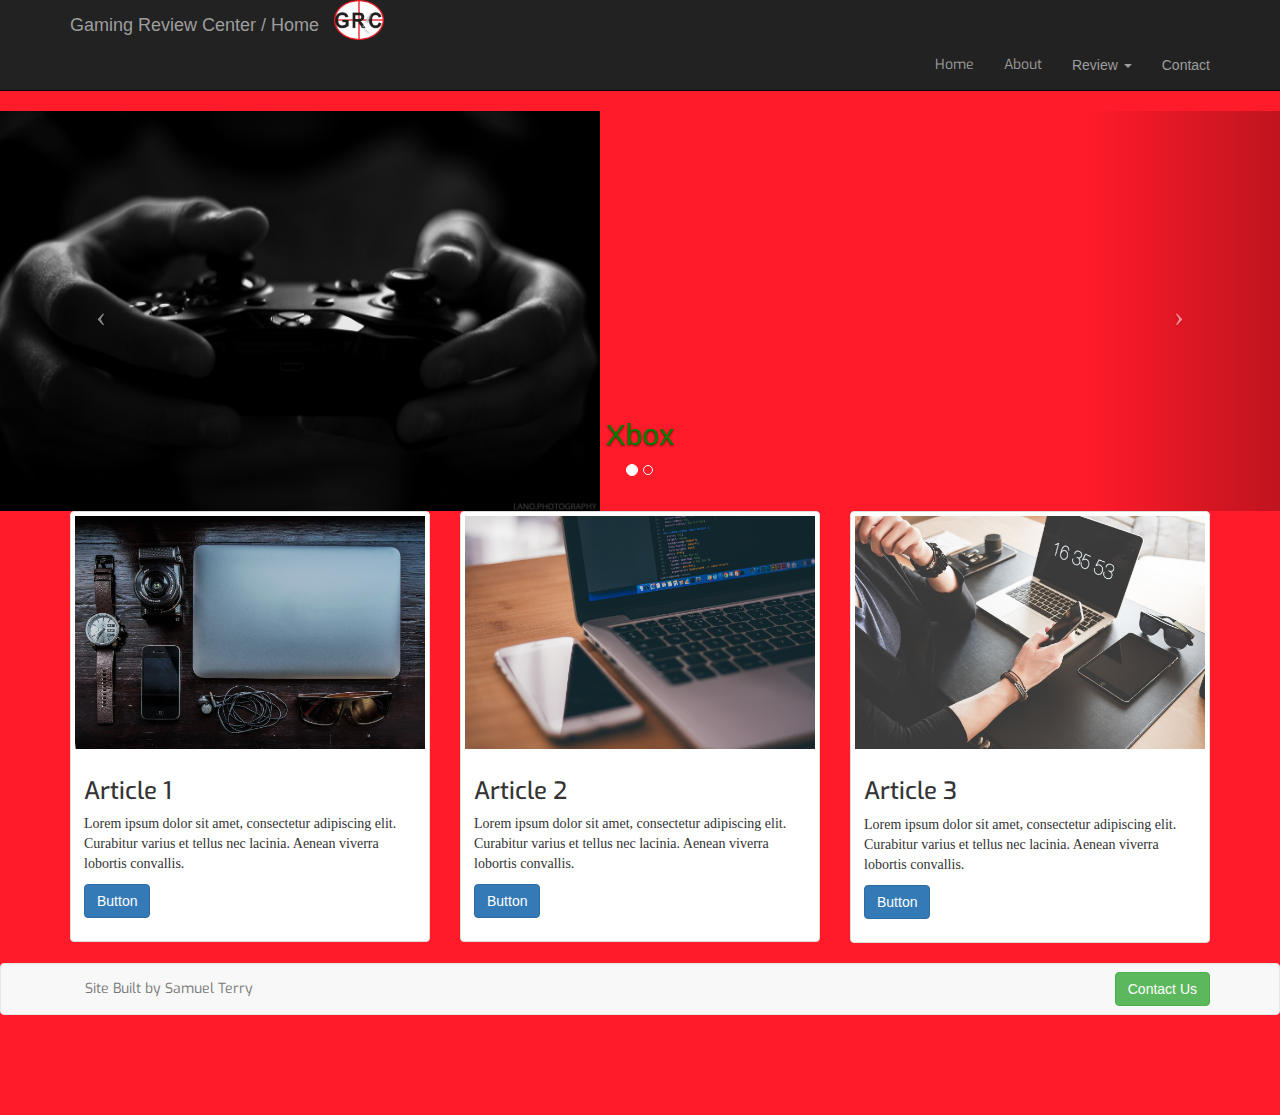
<file: index.html>
<!DOCTYPE html>
<html>
<head>
    <title>Bootstrap Project ST</title>
    <meta name="viewport" content="width=device-width, initial-scale=1.0" charset="UTF-8">
	<link href="https://fonts.googleapis.com/css?family=Exo" rel="stylesheet">
    <link href="css/bootstrap.min.css" rel="stylesheet" type="text/css"/>
	<link href="css/mystyle.css" rel="stylesheet" type="text/css"/>
    <link href="css/font-awesome.min.css" rel="stylesheet" type="text/css"/>
    <link href="css/animate%20(1).css" rel="stylesheet" type="text/css"/>
</head>
<body style="background-color:#FF1B2A">
<!--navigation-->
	<div class="navbar navbar-inverse navbar-static-top">
		<div class="container">
            <a href="index.html" class="navbar-brand" style="font-family:Exo|Roboto">Gaming Review Center / Home </a>
            <!--Logo-->
            <img src="assets/Logo.png" class="animated flash" width="50" height="40">
			<!--collapsale menu trigger-->
			<button class="navbar-toggle" data-toggle="collapse" data-target=".navHeaderCollapse">
				<span class="icon-bar"></span>
				<span class="icon-bar"></span>
				<span class="icon-bar"></span>
			</button>
			<div class="collapse navbar-collapse navHeaderCollapse">
				<ul class="nav navbar-nav navbar-right">
					<li><a href="index.html" style="font-family:Exo">Home</a></li>
					<li><a href="about.html" style="font-family:Exo">About</a></li>
				<!--dropdown-->
                    <li class="dropdown">
                    <a href="#" class="dropdown-toggle" data-toggle="dropdown">Review <b class="caret"></b></a>
                        <ul class="dropdown-menu">
                            <li><a href="Xbox.html" style="font-family:Exo">Xbox</a></li>
                            <li><a href="PlayStation.html" style="font-family:Exo">PlayStation</a></li>
                        </ul>
                    </li>
					<li><a href="#contact" data-toggle="modal">Contact</a></li>
				</ul>
			</div>
		</div>
	</div>

  <!-- Header Carousel -->
    <header id="myCarousel" class="carousel slide">
        <!-- Indicators -->
        <ol class="carousel-indicators">
            <li data-target="#myCarousel" data-slide-to="0" class="active"></li>
            <li data-target="#myCarousel" data-slide-to="1"></li>
        </ol>

        <!-- Wrapper for slides -->
        <div class="carousel-inner">
            <div class="item active">
                <div class="container"></div>
                <img src="assets/pexels-photo-194511.jpeg" width="600" height="400">
                <div class="carousel-caption">
                    <h2 style="color: green">Xbox</h2>
                </div>
            </div>
            <div class="item">
                <div class="container"></div>
                <img src="assets/PS4Controller.jpg" width="600" height="400">
                <div class="carousel-caption">
                    <h2 style="color: blue">PlayStation</h2>
                </div>
            </div>
        </div>

        <!-- Controls -->
        <a class="left carousel-control" href="#myCarousel" data-slide="prev">
            <span class="icon-prev"></span>
        </a>
        <a class="right carousel-control" href="#myCarousel" data-slide="next">
            <span class="icon-next"></span>
        </a>
    </header>
	
<!--grid system-->
	<div class="container">
		<div class="row">
		<!--Article 1-->
			<div class="col-md-4">
				<div class="thumbnail">
				  	<img src="assets/pic1.jpg" alt="Article One">
				  	<div class="caption">
						<h3 style="font-family:Exo">Article 1</h3>
						<p style="font-family:Roboto">Lorem ipsum dolor sit amet, consectetur adipiscing elit. Curabitur varius et tellus nec lacinia. Aenean viverra lobortis convallis.</p>
						<p> 
							<a href="#" class="btn btn-primary" role="button">Button</a> 
						</p>
				  	</div>
				</div>
			</div>
		<!--Article 2-->
			<div class="col-md-4">
				<div class="thumbnail">
				  	<img src="assets/pic2.jpeg" alt="Article One">
				  	<div class="caption">
						<h3 style="font-family:Exo">Article 2</h3>
						<p style="font-family:Roboto">Lorem ipsum dolor sit amet, consectetur adipiscing elit. Curabitur varius et tellus nec lacinia. Aenean viverra lobortis convallis.</p>
						<p> 
							<a href="#" class="btn btn-primary" role="button">Button</a> 
						</p>
				  	</div>
				</div>
			</div>
		<!--Article 3-->
			<div class="col-md-4">
				<div class="thumbnail">
				  	<img src="assets/pic3.jpeg" alt="Article One">
				  	<div class="caption">
						<h3 style="font-family:Exo">Article 3</h3>
						<p style="font-family:Roboto">Lorem ipsum dolor sit amet, consectetur adipiscing elit. Curabitur varius et tellus nec lacinia. Aenean viverra lobortis convallis.</p>
						<p> 
							<a href="#" class="btn btn-primary" role="button">Button</a> 
						</p>
				  	</div>
				</div>
			</div>
		</div>
	</div>
	
<!--footer-->
	<div class="navbar navbar-default navbar-static-bottom">
		<div class="container">
			<p class="navbar-text" style="font-family:Exo">Site Built by Samuel Terry</p>
			<a class="navbar-btn btn btn-success pull-right" href="#contact" data-toggle="modal">Contact Us</a>
		</div>
	</div>
	
<!--modal-->
	<div class="modal fade" id="contact" role="dialog">
		<div class="modal-dialog">
			<div class="modal-content">
			<!--Modal Form Start-->
			<form class="form-horizontal">
				<div class="modal-header"><!--HEADER-->
					<h3 style="font-family:Roboto">Contact Us</h3>
				</div>
				
				<div class="modal-body"><!--BODY-->
					<div class="form-group"><!--name-->
						<label for="contact-name" class="col-lg-2 control-label" style="font-family:Roboto">Name</label>
						<div class="col-lg-10">
							<input type="text" class="form-control" id="contact-name" placeholder="Full Name">
						</div>
					</div>
					<div class="form-group"><!--email-->
						<label for="contact-email" class="col-lg-2 control-label" style="font-family:Roboto">Email</label>
						<div class="col-lg-10">
							<input type="email" class="form-control" id="contact-email" placeholder="you@example.com">
						</div>
					</div>
					<div class="form-group"><!--message-->
						<label for="contact-msg" class="col-lg-2 control-label" style="font-family:Roboto">Message</label>
						<div class="col-lg-10">
							<textarea class="form-control" rows="8"></textarea>
						</div>
					</div>
				</div>
				
				<div class="modal-footer"><!--FOOTER-->
					<a class="btn btn-success" type="submit" style="font-family:Roboto">Submit</a>
					<a class="btn btn-default" data-dismiss="modal">
						Close
					</a>
				</div>
			</form>	
			<!--Modal Form End-->	
			</div>
		</div>
	</div>
	
	<script src="https://ajax.googleapis.com/ajax/libs/jquery/3.1.1/jquery.min.js"></script>
	<script src="js/bootstrap.min.js"></script>
</body>
</html>
</file>
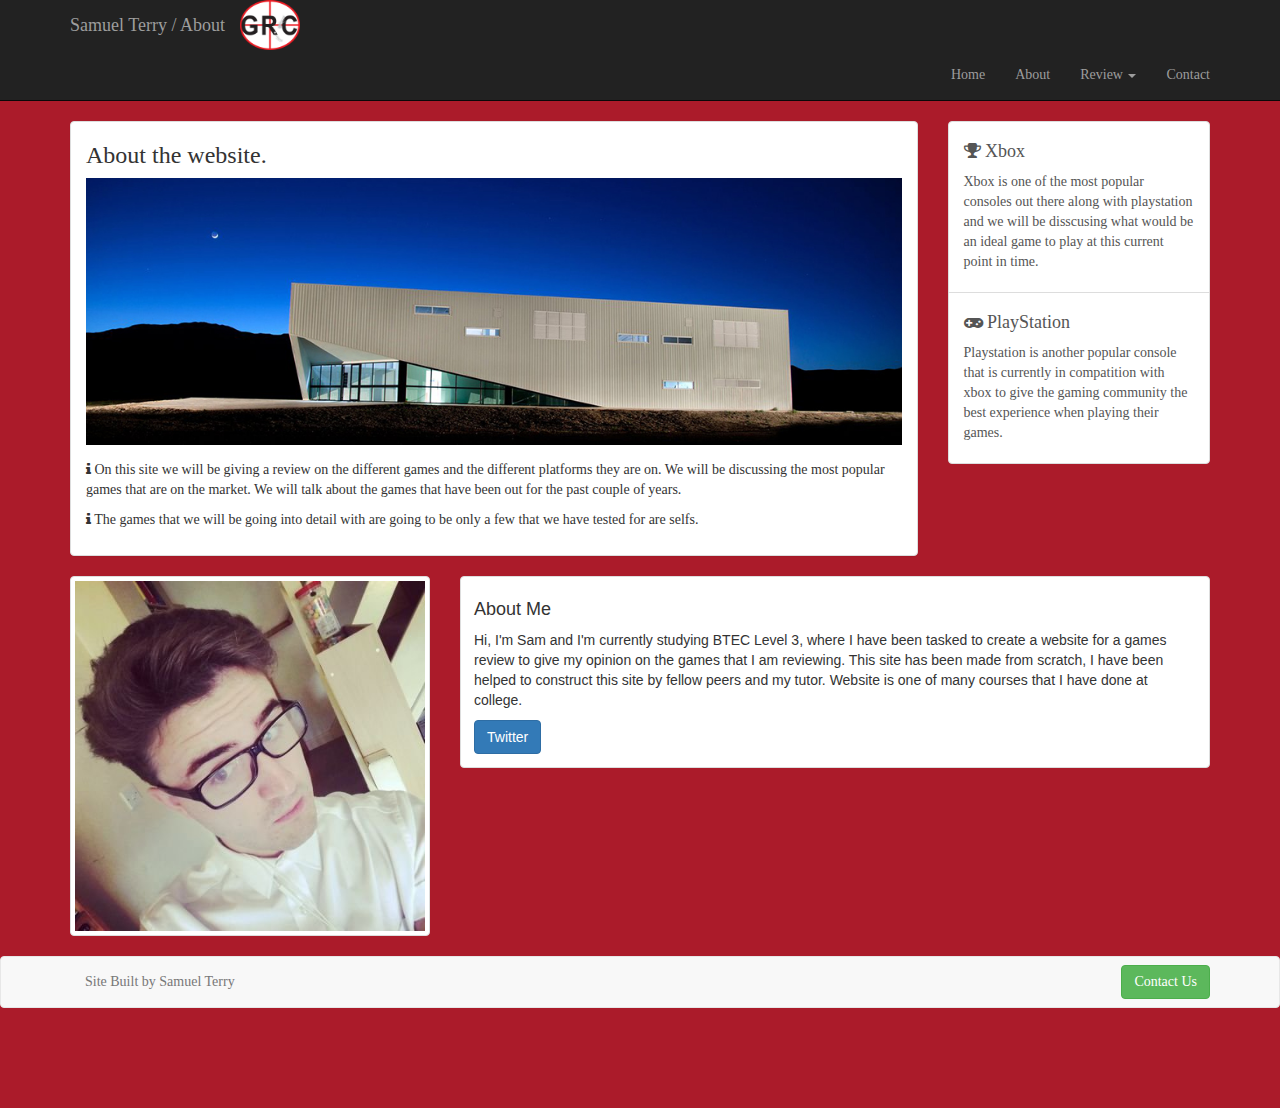
<file: About.html>
<!DOCTYPE html>
<html>
<head>
    <title>Bootstrap Project ST</title>
    <meta name="viewport" content="width=device-width, initial-scale=1.0" charset="UTF-8">
	<link href="css/bootstrap.min.css" rel="stylesheet" type="text/css"/>
	<link href="css/mystyle.css" rel="stylesheet" type="text/css"/>
    <link href="css/font-awesome.min.css" rel="stylesheet" type="text/css"/>
</head>
<body style="background-color:#AB1B2A">
<!--navigation-->
	<div class="navbar navbar-inverse navbar-static-top">
		<div class="container">
            <img src="assets/Logo.png" width="60" height="50">
			<a href="index.html" class="navbar-brand" style="font-family:Exo">Samuel Terry / About</a>
			<!--collapsale menu trigger-->
			<button class="navbar-toggle" data-toggle="collapse" data-target=".navHeaderCollapse">
				<span class="icon-bar"></span>
				<span class="icon-bar"></span>
				<span class="icon-bar"></span>
			</button>
			<div class="collapse navbar-collapse navHeaderCollapse">
				<ul class="nav navbar-nav navbar-right">
					<li><a href="index.html" style="font-family:Exo">Home</a></li>
					<li><a href="about.html" style="font-family:Exo">About</a></li>
				<!--dropdown-->
                    <li class="dropdown">
                    <a href="#" class="dropdown-toggle" data-toggle="dropdown" style="font-family:Exo">Review <b class="caret"></b></a>
                        <ul class="dropdown-menu">
                            <li><a href="Xbox.html" style="font-family:Exo">Xbox</a></li>
                            <li><a href="PlayStation.html" style="font-family:Exo">PlayStation</a></li>
                        </ul>
                    </li>
					<li><a href="#contact" data-toggle="modal" style="font-family:Exo">Contact</a></li>
				</ul>
			</div>
		</div>
	</div>


	<div class ="container">
    <div class="row">
        <div class="col-lg-9">
        <div class="panel panel-default">
            <div class="panel-body">
            <div class="panel-header">
                <h3 style="font-family:Exo">About the website.</h3>
                </div>
            <img src="assets/sportsHall.jpg" class="featureImg" width="100%"/>
                <p style="font-family:Roboto"><i class="fa fa-info" aria-hidden="true"></i> On this site we will be giving a review on the different games and the different platforms they are on. We will be discussing the most popular games that are on the market. We will talk about the games that have been out for the past couple of years. </p>
                
                <p style="font-family:Roboto"><i class="fa fa-info" aria-hidden="true"></i> The games that we will be going into detail with are going to be only a few that we have tested for are selfs. </p>
            </div>
            </div>
        </div>
        
        
        <div class="col-lg-3">
        <div class="list-group">
            <a href="Xbox.html" class="list-group-item">
            <h4 class="list-group-item-header" style="font-family:Exo"><i class="fa fa-trophy" aria-hidden="true"></i> Xbox</h4>
                <p style="font-family:Roboto">Xbox is one of the most popular consoles out there along with playstation and we will be disscusing what would be an ideal game to play at this current point in time.</p>
            </a>
            <a href="PlayStation.html" class="list-group-item">
            <h4 class="list-group-item-header" style="font-family:Exo"><i class="fa fa-gamepad" aria-hidden="true"></i> PlayStation</h4>
                <p style="font-family:Roboto">Playstation is another popular console that is currently in compatition with xbox to give the gaming community the best experience when playing their games.</p>
            </a>
            </div>
        </div>
        </div>
    </div>
    
        <!--row 1-->
 <div class="container">
		<div class="row">
		<!--Article 1-->
			<div class="col-md-4">
				<div class="thumbnail">
				  	<img src="assets/MyPhoto.jpg">
				  	  </div>
                </div>
                    <div class="col-lg-8">
                        <div class="thumbnail">
                    <div class="caption">
                        <h4>About Me</h4>
                        <p>Hi, I'm Sam and I'm currently studying BTEC Level 3, where I have been tasked to create a website for a games review to give my opinion on the games that I am reviewing. This site has been made from scratch, I have been helped to construct this site by fellow peers and my tutor. Website is one of many courses that I have done at college.</p>
                        <a href="https://twitter.com/" class="btn btn-primary" role="button">Twitter</a> 
                        </div>
                        </div>
                        </div>
                    </div>
                </div>
                        <!--footer-->
	<div class="navbar navbar-default navbar-static-bottom">
		<div class="container">
			<p class="navbar-text" style="font-family:Exo">Site Built by Samuel Terry</p>
			<a class="navbar-btn btn btn-success pull-right" href="#contact" data-toggle="modal" style="font-family:Exo">Contact Us</a>
		</div>
	</div>
	
<!--modal-->
	<div class="modal fade" id="contact" role="dialog">
		<div class="modal-dialog">
			<div class="modal-content">
			<!--Modal Form Start-->
			<form class="form-horizontal">
				<div class="modal-header"><!--HEADER-->
					<h3>Contact Us</h3>
				</div>
				
				<div class="modal-body"><!--BODY-->
					<div class="form-group"><!--name-->
						<label for="contact-name" class="col-lg-2 control-label" style="font-family:Roboto">Name</label>
						<div class="col-lg-10">
							<input type="text" class="form-control" id="contact-name" placeholder="Full Name">
						</div>
					</div>
					<div class="form-group"><!--email-->
						<label for="contact-email" class="col-lg-2 control-label" style="font-family:Roboto">Email</label>
						<div class="col-lg-10">
							<input type="email" class="form-control" id="contact-email" placeholder="you@example.com">
						</div>
					</div>
					<div class="form-group"><!--message-->
						<label for="contact-msg" class="col-lg-2 control-label" style="font-family:Roboto">Message</label>
						<div class="col-lg-10">
							<textarea class="form-control" rows="8"></textarea>
						</div>
					</div>
				</div>
				
				<div class="modal-footer"><!--FOOTER-->
					<a class="btn btn-success" type="submit" style="font-family:Roboto">Submit</a>
					<a class="btn btn-default" data-dismiss="modal">
						Close
					</a>
				</div>
			</form>	
			<!--Modal Form End-->	
			</div>
		</div>
	</div>
	
	<script src="https://ajax.googleapis.com/ajax/libs/jquery/3.1.1/jquery.min.js"></script>
	<script src="js/bootstrap.min.js"></script>
</body>
</html>
</file>
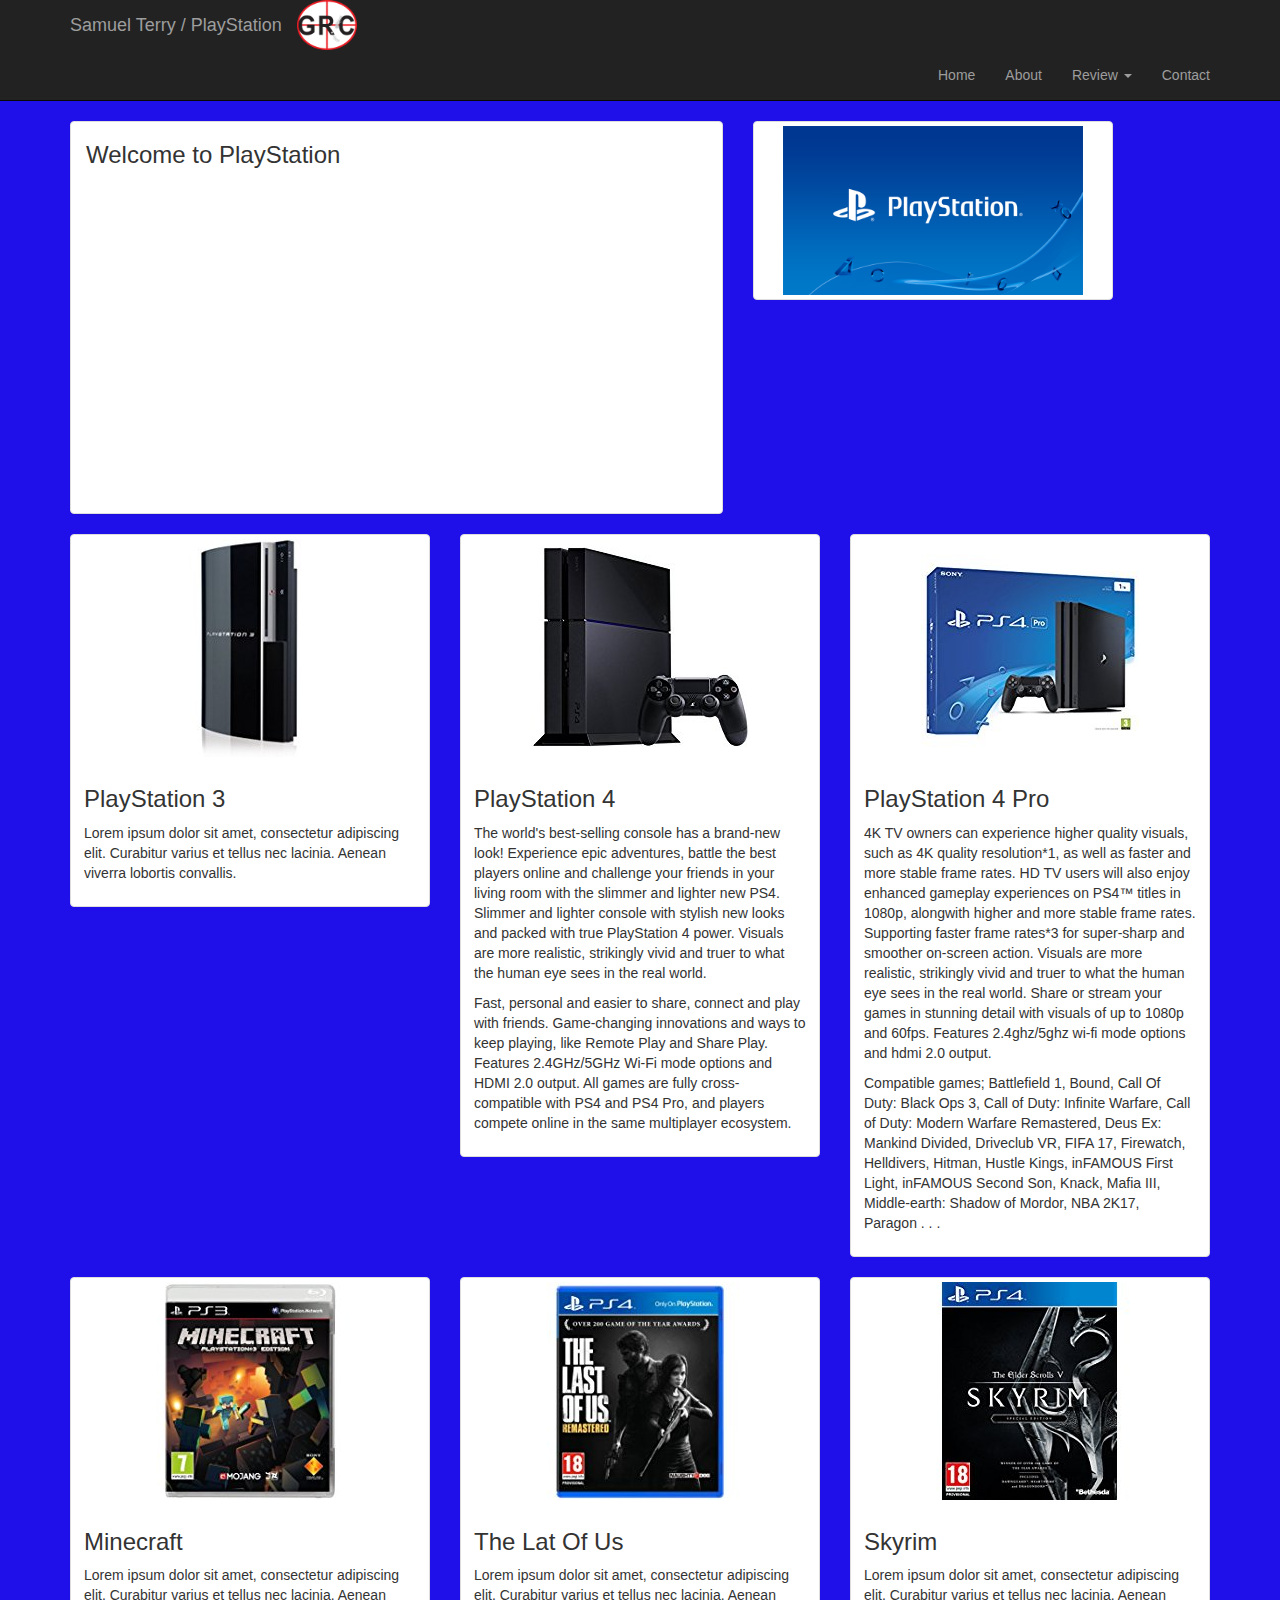
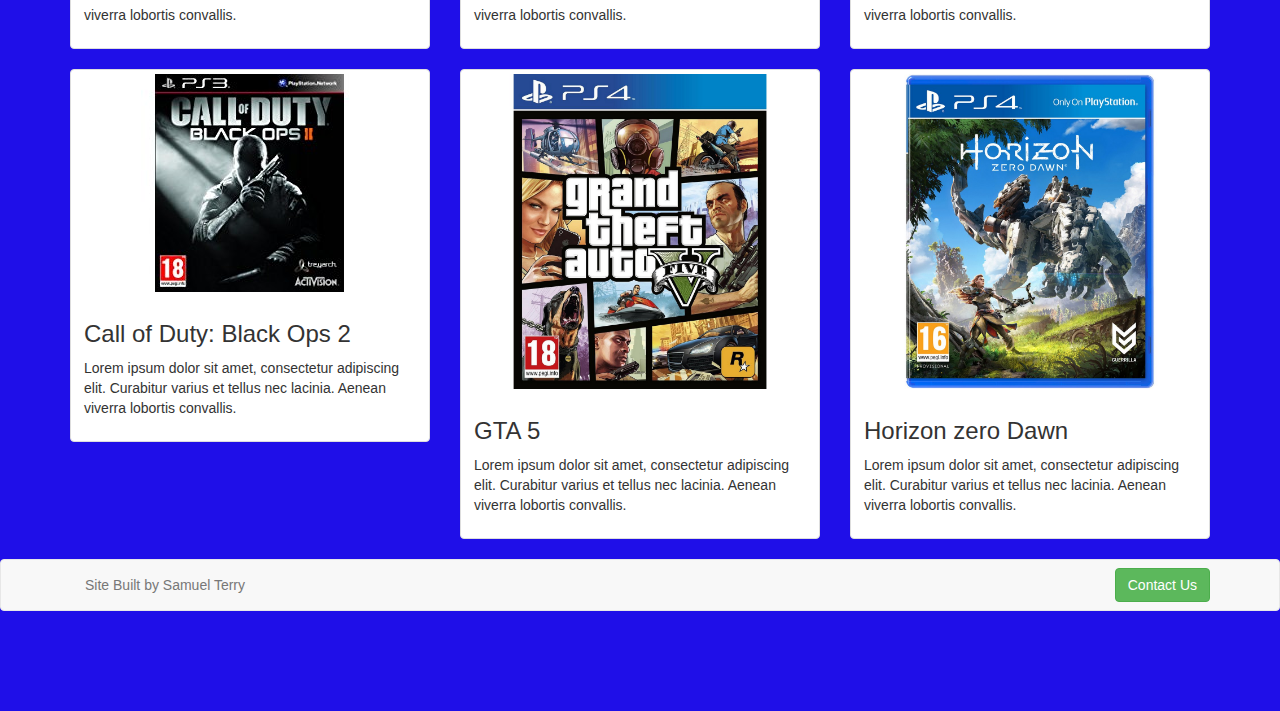
<file: PlayStation.html>
<!DOCTYPE html>
<html>
<head>
    <title>Bootstrap Project ST</title>
    <meta name="viewport" content="width=device-width, initial-scale=1.0" charset="UTF-8">
	<link href="css/bootstrap.min.css" rel="stylesheet" type="text/css"/>
	<link href="css/mystyle.css" rel="stylesheet" type="text/css"/>
    <link href="css/font-awesome.min.css" rel="stylesheet" type="text/css"/>
</head>
<body style="background-color:#1F0FE8">
<!--navigation-->
	<div class="navbar navbar-inverse navbar-static-top">
		<div class="container">
            <img src="assets/Logo.png" width="60" height="50">
			<a href="index.html" class="navbar-brand">Samuel Terry / PlayStation</a>
			<!--collapsale menu trigger-->
			<button class="navbar-toggle" data-toggle="collapse" data-target=".navHeaderCollapse">
				<span class="icon-bar"></span>
				<span class="icon-bar"></span>
				<span class="icon-bar"></span>
			</button>
			<div class="collapse navbar-collapse navHeaderCollapse">
				<ul class="nav navbar-nav navbar-right">
					<li><a href="index.html">Home</a></li>
					<li><a href="about.html">About</a></li>
				<!--dropdown-->
                    <li class="dropdown">
                    <a href="#" class="dropdown-toggle" data-toggle="dropdown">Review <b class="caret"></b></a>
                        <ul class="dropdown-menu">
                            <li><a href="Xbox.html">Xbox</a></li>
                            <li><a href="PlayStation.html">PlayStation</a></li>
                        </ul>
                    </li>
					<li><a href="#contact" data-toggle="modal">Contact</a></li>
				</ul>
			</div>
		</div>
	</div>

      <div class ="container">
    <div class="row">
        <div class="col-lg-7">
        <div class="panel panel-default">
            <div class="panel-body">
            <div class="panel-header">
                <h3>Welcome to PlayStation</h3>
                </div>
                <iframe width="560" height="315" src="https://www.youtube.com/embed/QTOxDe6GPw8?ecver=1" frameborder="0" allowfullscreen></iframe>
            </div>
        </div>
        </div>
        <div class="col-md-4">
             <div class="thumbnail">
          <img src="assets/playstation_logo.png" width="300" height="300">
                 </div>
             </div>
    </div>
    </div>
    
<div class="container">
		<div class="row">
		<!--Article 1-->
			<div class="col-md-4">
				<div class="thumbnail">
				  	<img src="assets/PS3Console.jpg">
				  	<div class="caption">
						<h3>PlayStation 3</h3>
						<p>Lorem ipsum dolor sit amet, consectetur adipiscing elit. Curabitur varius et tellus nec lacinia. Aenean viverra lobortis convallis.</p>
				  	</div>
				</div>
			</div>
		<!--Article 2-->
			<div class="col-md-4">
				<div class="thumbnail">
				  	<img src="assets/PS4Console.jpg">
				  	<div class="caption">
						<h3>PlayStation 4</h3>
						<p>The world's best-selling console has a brand-new look! Experience epic adventures, battle the best players online and challenge your friends in your living room with the slimmer and lighter new PS4.
Slimmer and lighter console with stylish new looks and packed with true PlayStation 4 power.
Visuals are more realistic, strikingly vivid and truer to what the human eye sees in the real world.</p>
Fast, personal and easier to share, connect and play with friends.
Game-changing innovations and ways to keep playing, like Remote Play and Share Play.
Features 2.4GHz/5GHz Wi-Fi mode options and HDMI 2.0 output.
All games are fully cross-compatible with PS4 and PS4 Pro, and players compete online in the same multiplayer ecosystem.</p>
				  	</div>
				</div>
			</div>
		<!--Article 3-->
			<div class="col-md-4">
				<div class="thumbnail">
				  	<img src="assets/PS4Pro.jpg">
				  	<div class="caption">
						<h3>PlayStation 4 Pro</h3>
						<p>4K TV owners can experience higher quality visuals, such as 4K quality resolution*1, as well as faster and more stable frame rates. HD TV users will also enjoy enhanced gameplay experiences on PS4™ titles in 1080p, alongwith higher and more stable frame rates.
Supporting faster frame rates*3 for super-sharp and smoother on-screen action.
Visuals are more realistic, strikingly vivid and truer to what the human eye sees in the real world. Share or stream your games in stunning detail with visuals of up to 1080p and 60fps. Features 2.4ghz/5ghz wi-fi mode options and hdmi 2.0 output.</p>
<p>Compatible games; Battlefield 1, Bound, Call Of Duty: Black Ops 3, Call of Duty: Infinite Warfare, Call of Duty: Modern Warfare Remastered, Deus Ex: Mankind Divided, Driveclub VR, FIFA 17, Firewatch, Helldivers, Hitman, Hustle Kings, inFAMOUS First Light, inFAMOUS Second Son, Knack, Mafia III, Middle-earth: Shadow of Mordor, NBA 2K17, Paragon . . .</p>
				  	</div>
				</div>
			</div>
		</div>
	</div>
    
    <div class="container">
		<div class="row">
		<!--Article 4-->
			<div class="col-md-4">
				<div class="thumbnail">
				  	<img src="assets/Minecraft.jpg">
				  	<div class="caption">
						<h3>Minecraft</h3>
						<p>Lorem ipsum dolor sit amet, consectetur adipiscing elit. Curabitur varius et tellus nec lacinia. Aenean viverra lobortis convallis.</p>
				  	</div>
				</div>
			</div>
		<!--Article 5-->
			<div class="col-md-4">
				<div class="thumbnail">
				  	<img src="assets/LastOfUs.jpg">
				  	<div class="caption">
						<h3>The Lat Of Us</h3>
						<p>Lorem ipsum dolor sit amet, consectetur adipiscing elit. Curabitur varius et tellus nec lacinia. Aenean viverra lobortis convallis.</p>
				  	</div>
				</div>
			</div>
		<!--Article 6-->
			<div class="col-md-4">
				<div class="thumbnail">
				  	<img src="assets/Skyrim.jpg">
				  	<div class="caption">
						<h3>Skyrim</h3>
						<p>Lorem ipsum dolor sit amet, consectetur adipiscing elit. Curabitur varius et tellus nec lacinia. Aenean viverra lobortis convallis.</p>
				  	</div>
				</div>
			</div>
		</div>
	</div>
    
      <div class="container">
		<div class="row">
		<!--Article 7-->
			<div class="col-md-4">
				<div class="thumbnail">
				  	<img src="assets/BlackOps2.jpg">
				  	<div class="caption">
						<h3>Call of Duty: Black Ops 2</h3>
						<p>Lorem ipsum dolor sit amet, consectetur adipiscing elit. Curabitur varius et tellus nec lacinia. Aenean viverra lobortis convallis.</p>
				  	</div>
				</div>
			</div>
		<!--Article 8-->
			<div class="col-md-4">
				<div class="thumbnail">
				  	<img src="assets/GTA5PS.jpg">
				  	<div class="caption">
						<h3>GTA 5</h3>
						<p>Lorem ipsum dolor sit amet, consectetur adipiscing elit. Curabitur varius et tellus nec lacinia. Aenean viverra lobortis convallis.</p>
				  	</div>
				</div>
			</div>
		<!--Article 9-->
			<div class="col-md-4">
				<div class="thumbnail">
				  	<img src="assets/HorizonZeroDawn.jpg">
				  	<div class="caption">
						<h3>Horizon zero Dawn</h3>
						<p>Lorem ipsum dolor sit amet, consectetur adipiscing elit. Curabitur varius et tellus nec lacinia. Aenean viverra lobortis convallis.</p>
				  	</div>
				</div>
			</div>
		</div>
	</div>
	
<!--footer-->
	<div class="navbar navbar-default navbar-static-bottom">
		<div class="container">
			<p class="navbar-text">Site Built by Samuel Terry</p>
			<a class="navbar-btn btn btn-success pull-right" href="#contact" data-toggle="modal">Contact Us</a>
		</div>
	</div>
	
<!--modal-->
	<div class="modal fade" id="contact" role="dialog">
		<div class="modal-dialog">
			<div class="modal-content">
			<!--Modal Form Start-->
			<form class="form-horizontal">
				<div class="modal-header"><!--HEADER-->
					<h3>Contact Us</h3>
				</div>
				
				<div class="modal-body"><!--BODY-->
					<div class="form-group"><!--name-->
						<label for="contact-name" class="col-lg-2 control-label">Name</label>
						<div class="col-lg-10">
							<input type="text" class="form-control" id="contact-name" placeholder="Full Name">
						</div>
					</div>
					<div class="form-group"><!--email-->
						<label for="contact-email" class="col-lg-2 control-label">Email</label>
						<div class="col-lg-10">
							<input type="email" class="form-control" id="contact-email" placeholder="you@example.com">
						</div>
					</div>
					<div class="form-group"><!--message-->
						<label for="contact-msg" class="col-lg-2 control-label">Message</label>
						<div class="col-lg-10">
							<textarea class="form-control" rows="8"></textarea>
						</div>
					</div>
				</div>
				
				<div class="modal-footer"><!--FOOTER-->
					<a class="btn btn-success" type="submit">Submit</a>
					<a class="btn btn-default" data-dismiss="modal">
						Close
					</a>
				</div>
			</form>	
			<!--Modal Form End-->	
			</div>
		</div>
	</div>
	
	<script src="https://ajax.googleapis.com/ajax/libs/jquery/3.1.1/jquery.min.js"></script>
	<script src="js/bootstrap.min.js"></script>
</body>
</html>
</file>
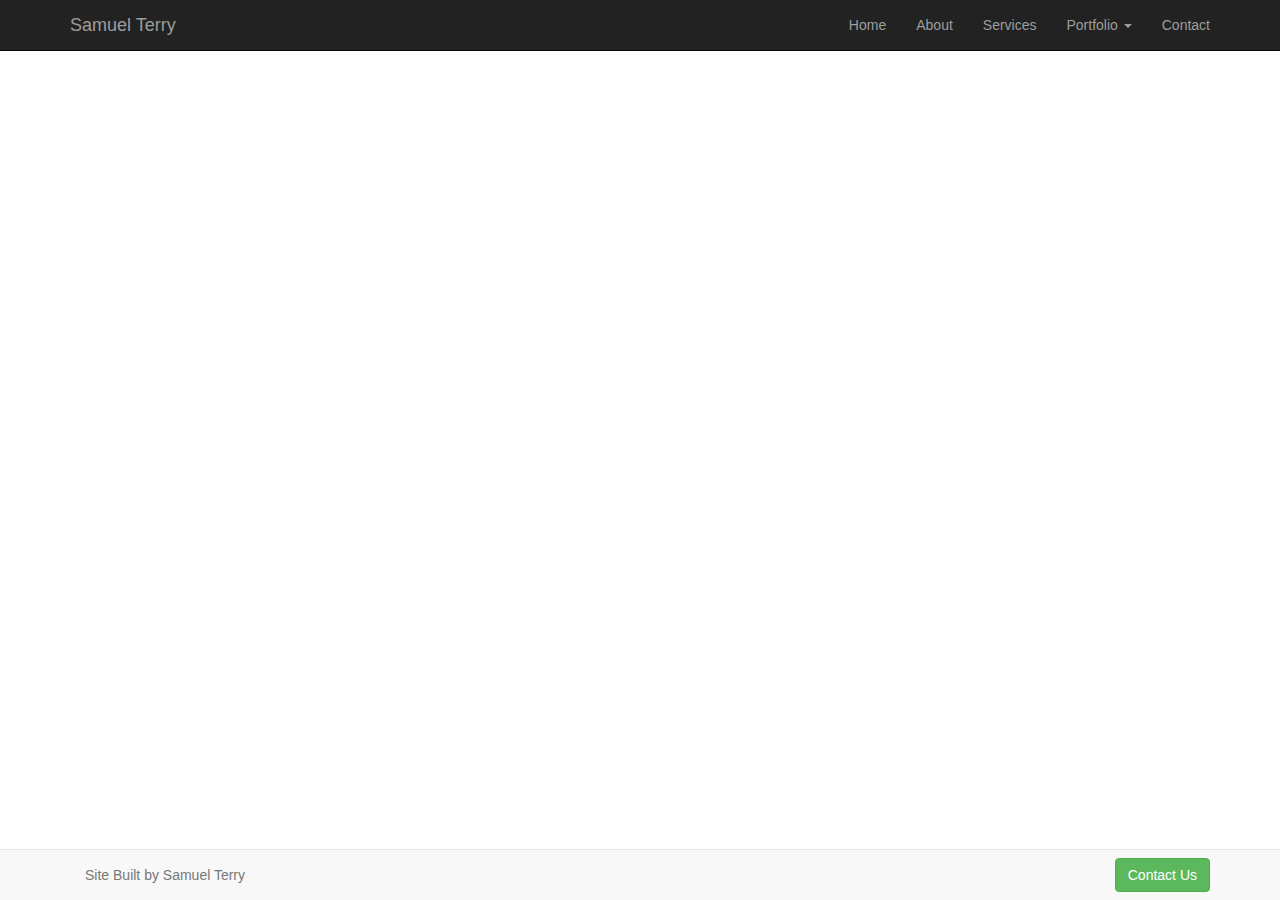
<file: Template.html>
<!DOCTYPE html>
<html>
<head>
    <title>Bootstrap Project ST</title>
    <meta name="viewport" content="width=device-width, initial-scale=1.0" charset="UTF-8">
	<link href="css/bootstrap.min.css" rel="stylesheet" type="text/css"/>
	<link href="css/mystyle.css" rel="stylesheet" type="text/css"/>
    <link href="css/font-awesome.min.css" rel="stylesheet" type="text/css"/>
</head>
<body>
<!--navigation-->
	<div class="navbar navbar-inverse navbar-static-top">
		<div class="container">
			<a href="index.html" class="navbar-brand">Samuel Terry</a>
			<!--collapsale menu trigger-->
			<button class="navbar-toggle" data-toggle="collapse" data-target=".navHeaderCollapse">
				<span class="icon-bar"></span>
				<span class="icon-bar"></span>
				<span class="icon-bar"></span>
			</button>
			<div class="collapse navbar-collapse navHeaderCollapse">
				<ul class="nav navbar-nav navbar-right">
					<li><a href="index.html">Home</a></li>
					<li><a href="about.html">About</a></li>
					<li><a href="services.html">Services</a></li>
				<!--dropdown-->
                    <li class="dropdown">
                    <a href="#" class="dropdown-toggle" data-toggle="dropdown">Portfolio <b class="caret"></b></a>
                        <ul class="dropdown-menu">
                            <li><a href="webdev.html">Web Development</a></li>
                            <li><a href="apps.html">App Production</a></li>
                            <li><a href="photo.html">Photography</a></li>
                        </ul>
                    </li>
					<li><a href="#contact" data-toggle="modal">Contact</a></li>
				</ul>
			</div>
		</div>
	</div>


	
<!--footer-->
	<div class="navbar navbar-default navbar-fixed-bottom">
		<div class="container">
			<p class="navbar-text">Site Built by Samuel Terry</p>
			<a class="navbar-btn btn btn-success pull-right" href="#contact" data-toggle="modal">Contact Us</a>
		</div>
	</div>
	
<!--modal-->
	<div class="modal fade" id="contact" role="dialog">
		<div class="modal-dialog">
			<div class="modal-content">
			<!--Modal Form Start-->
			<form class="form-horizontal">
				<div class="modal-header"><!--HEADER-->
					<h3>Contact Us</h3>
				</div>
				
				<div class="modal-body"><!--BODY-->
					<div class="form-group"><!--name-->
						<label for="contact-name" class="col-lg-2 control-label">Name</label>
						<div class="col-lg-10">
							<input type="text" class="form-control" id="contact-name" placeholder="Full Name">
						</div>
					</div>
					<div class="form-group"><!--email-->
						<label for="contact-email" class="col-lg-2 control-label">Email</label>
						<div class="col-lg-10">
							<input type="email" class="form-control" id="contact-email" placeholder="you@example.com">
						</div>
					</div>
					<div class="form-group"><!--message-->
						<label for="contact-msg" class="col-lg-2 control-label">Message</label>
						<div class="col-lg-10">
							<textarea class="form-control" rows="8"></textarea>
						</div>
					</div>
				</div>
				
				<div class="modal-footer"><!--FOOTER-->
					<a class="btn btn-success" type="submit">Submit</a>
					<a class="btn btn-default" data-dismiss="modal">
						Close
					</a>
				</div>
			</form>	
			<!--Modal Form End-->	
			</div>
		</div>
	</div>
	
	<script src="https://ajax.googleapis.com/ajax/libs/jquery/3.1.1/jquery.min.js"></script>
	<script src="js/bootstrap.min.js"></script>
</body>
</html>
</file>
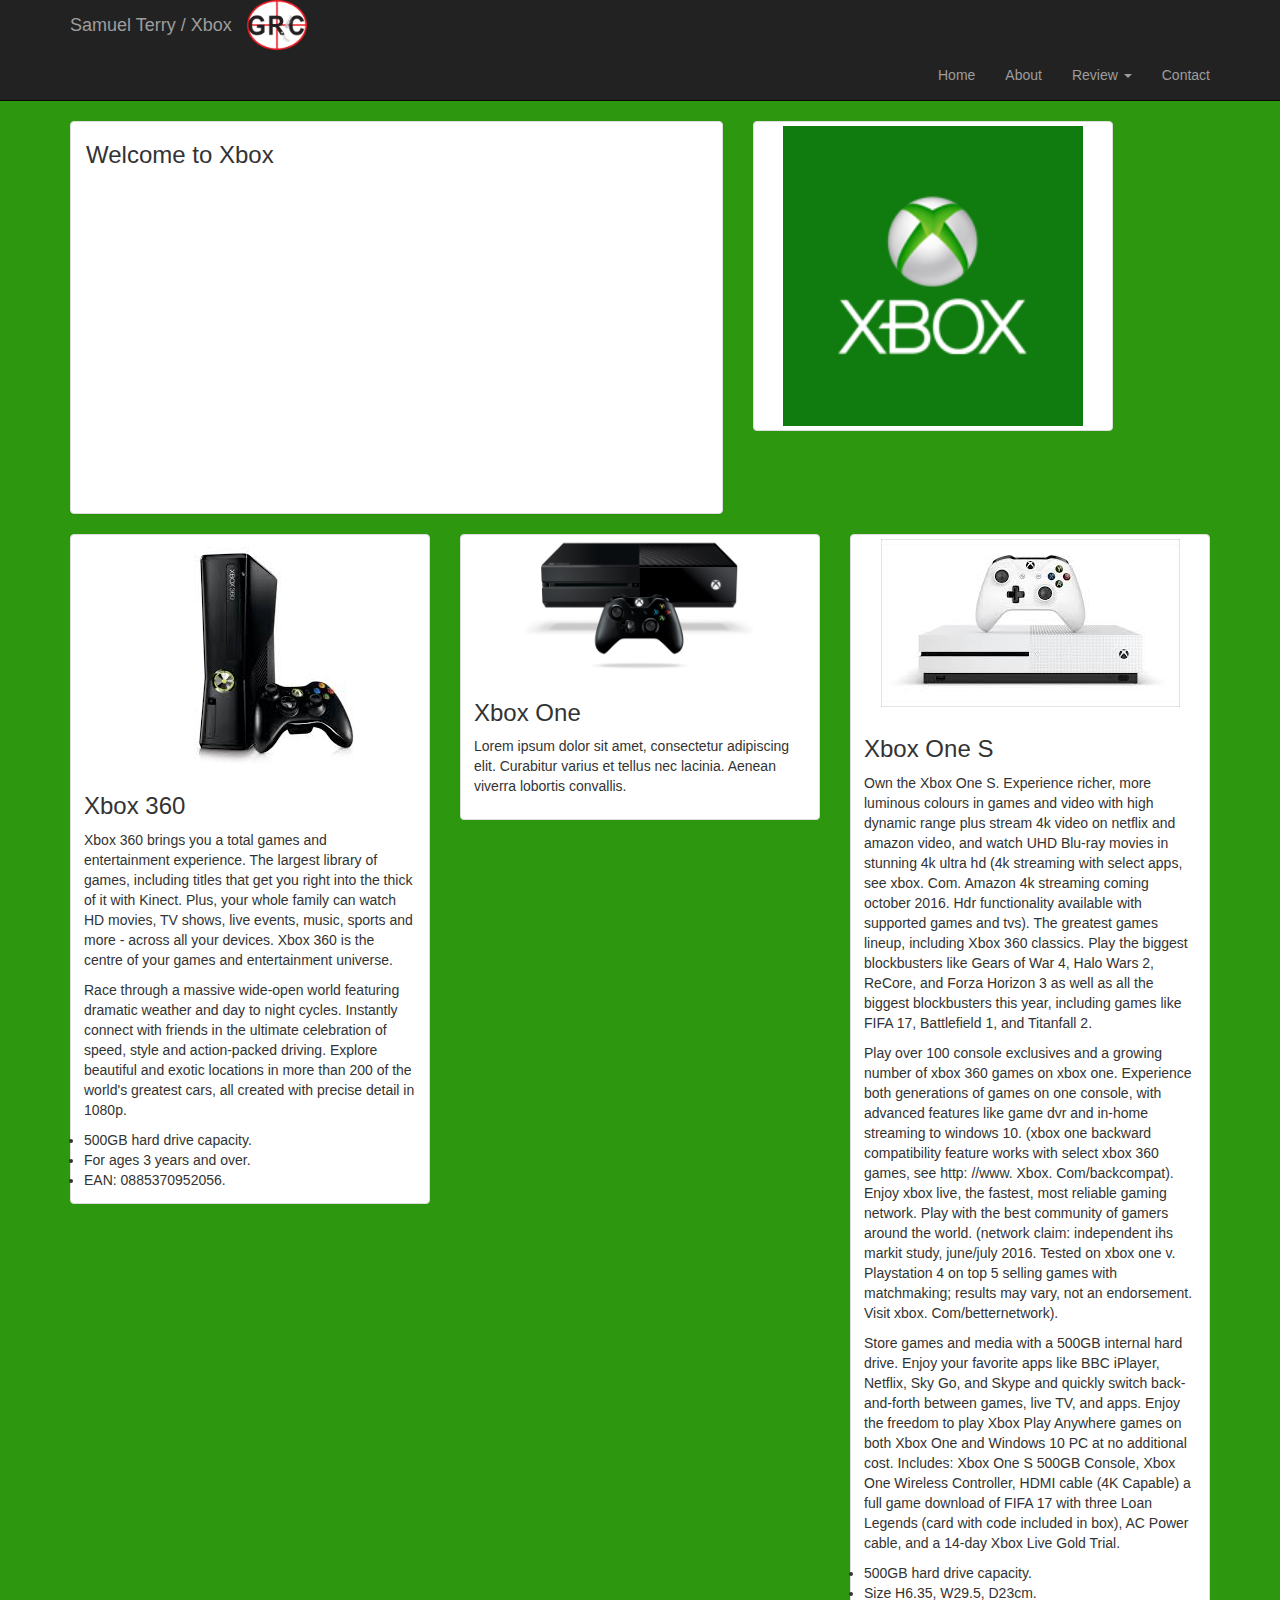
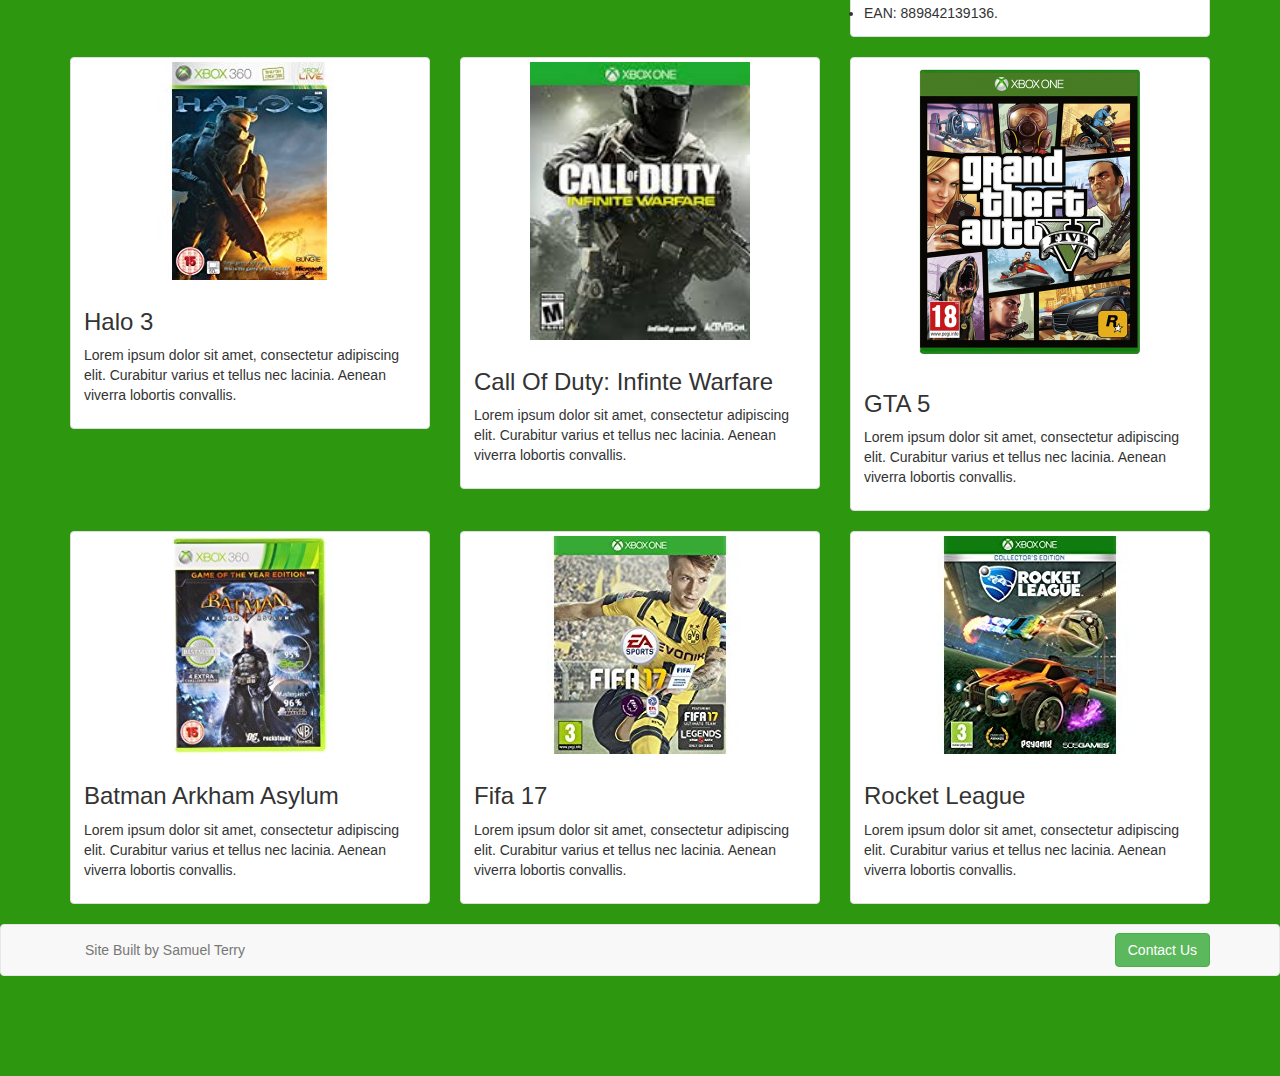
<file: Xbox.html>
<!DOCTYPE html>
<html>
<head>
    <title>Bootstrap Project ST</title>
    <meta name="viewport" content="width=device-width, initial-scale=1.0" charset="UTF-8">
	<link href="css/bootstrap.min.css" rel="stylesheet" type="text/css"/>
	<link href="css/mystyle.css" rel="stylesheet" type="text/css"/>
    <link href="css/font-awesome.min.css" rel="stylesheet" type="text/css"/>
</head>
<body style="background-color:#2E9710">
<!--navigation-->
	<div class="navbar navbar-inverse navbar-static-top">
		<div class="container">
            <img src="assets/Logo.png" width="60" height="50">
			<a href="index.html" class="navbar-brand">Samuel Terry / Xbox</a>
			<!--collapsale menu trigger-->
			<button class="navbar-toggle" data-toggle="collapse" data-target=".navHeaderCollapse">
				<span class="icon-bar"></span>
				<span class="icon-bar"></span>
				<span class="icon-bar"></span>
			</button>
			<div class="collapse navbar-collapse navHeaderCollapse">
				<ul class="nav navbar-nav navbar-right">
					<li><a href="index.html">Home</a></li>
					<li><a href="about.html">About</a></li>
				<!--dropdown-->
                    <li class="dropdown">
                    <a href="#" class="dropdown-toggle" data-toggle="dropdown">Review <b class="caret"></b></a>
                        <ul class="dropdown-menu">
                            <li><a href="Xbox.html">Xbox</a></li>
                            <li><a href="PlayStation.html">PlayStation</a></li>
                        </ul>
                    </li>
					<li><a href="#contact" data-toggle="modal">Contact</a></li>
				</ul>
			</div>
		</div>
	</div>

      <div class ="container">
    <div class="row">
        <div class="col-md-7">
        <div class="panel panel-default">
            <div class="panel-body">
            <div class="panel-header">
                <h3>Welcome to Xbox</h3>
                </div>
                 <!--video-->
                <iframe width="620" height="315" src="https://www.youtube.com/embed/NcEKYqRqx_Y?ecver=1" frameborder="0" allowfullscreen></iframe>
            </div>
        </div>
        </div>
        <!--Xbox Logo-->
         <div class="col-md-4">
             <div class="thumbnail">
          <img src="assets/xbox%20logo.gif" width="300" height="300">
                 </div>
             </div>
    </div>
    </div>

    <!--row 1-->
 <div class="container">
		<div class="row">
		<!--Article 1-->
			<div class="col-md-4">
				<div class="thumbnail">
				  	<img src="assets/Xbox360.jpg">
				  	<div class="caption">
						<h3>Xbox 360</h3>
                        <p>Xbox 360 brings you a total games and entertainment experience. The largest library of games, including titles that get you right into the thick of it with Kinect. Plus, your whole family can watch HD movies, TV shows, live events, music, sports and more - across all your devices. Xbox 360 is the centre of your games and entertainment universe.</p>

                        <p>Race through a massive wide-open world featuring dramatic weather and day to night cycles. Instantly connect with friends in the ultimate celebration of speed, style and action-packed driving. Explore beautiful and exotic locations in more than 200 of the world's greatest cars, all created with precise detail in 1080p.</p>
<li>500GB hard drive capacity.</li>
<li>For ages 3 years and over.</li>
<li>EAN: 0885370952056.</li>
				  	</div>
				</div>
			</div>
		<!--Article 2-->
			<div class="col-md-4">
				<div class="thumbnail">
				  	<img src="assets/XboxOne.jpg">
				  	<div class="caption">
						<h3>Xbox One</h3>
						<p>Lorem ipsum dolor sit amet, consectetur adipiscing elit. Curabitur varius et tellus nec lacinia. Aenean viverra lobortis convallis.</p>
				  	</div>
				</div>
			</div>
		<!--Article 3-->
			<div class="col-md-4">
				<div class="thumbnail">
				  	<img src="assets/XboxOneS.jpg">
				  	<div class="caption">
						<h3>Xbox One S</h3>
						<p>Own the Xbox One S. Experience richer, more luminous colours in games and video with high dynamic range plus stream 4k video on netflix and amazon video, and watch UHD Blu-ray movies in stunning 4k ultra hd (4k streaming with select apps, see xbox. Com. Amazon 4k streaming coming october 2016. Hdr functionality available with supported games and tvs).
The greatest games lineup, including Xbox 360 classics. Play the biggest blockbusters like Gears of War 4, Halo Wars 2, ReCore, and Forza Horizon 3 as well as all the biggest blockbusters this year, including games like FIFA 17, Battlefield 1, and Titanfall 2.</p>

<p>Play over 100 console exclusives and a growing number of xbox 360 games on xbox one. Experience both generations of games on one console, with advanced features like game dvr and in-home streaming to windows 10. (xbox one backward compatibility feature works with select xbox 360 games, see http: //www. Xbox. Com/backcompat).
Enjoy xbox live, the fastest, most reliable gaming network. Play with the best community of gamers around the world. (network claim: independent ihs markit study, june/july 2016. Tested on xbox one v. Playstation 4 on top 5 
selling games with matchmaking; results may vary, not an endorsement. Visit xbox. Com/betternetwork).</p>
                            
<p>Store games and media with a 500GB internal hard drive.
Enjoy your favorite apps like BBC iPlayer, Netflix, Sky Go, and Skype and quickly switch back-and-forth between games, live TV, and apps.
Enjoy the freedom to play Xbox Play Anywhere games on both Xbox One and Windows 10 PC at no additional cost.
Includes: Xbox One S 500GB Console, Xbox One Wireless Controller, HDMI cable (4K Capable) a full game download of FIFA 17 with three Loan Legends (card with code included in box), AC Power cable, and a 14-day Xbox Live Gold Trial.</p>
<li>500GB hard drive capacity.</li>
<li>Size H6.35, W29.5, D23cm.</li>
<li>EAN: 889842139136.</li>
				  	</div>
				</div>
			</div>
		</div>
	</div>
<!--row 2-->
	<div class="container">
		<div class="row">
		<!--Article 4-->
			<div class="col-md-4">
				<div class="thumbnail">
				  	<img src="assets/Halo3.jpg">
				  	<div class="caption">
						<h3>Halo 3</h3>
						<p>Lorem ipsum dolor sit amet, consectetur adipiscing elit. Curabitur varius et tellus nec lacinia. Aenean viverra lobortis convallis.</p>
				  	</div>
				</div>
			</div>
		<!--Article 5-->
			<div class="col-md-4">
				<div class="thumbnail">
				  	<img src="assets/COD-Infinite%20Warfare.jpg" width="220" height="320">
				  	<div class="caption">
						<h3>Call Of Duty: Infinte Warfare</h3>
						<p>Lorem ipsum dolor sit amet, consectetur adipiscing elit. Curabitur varius et tellus nec lacinia. Aenean viverra lobortis convallis.</p>
				  	</div>
				</div>
			</div>
		<!--Article 6-->
			<div class="col-md-4">
				<div class="thumbnail">
				  	<img src="assets/grand-theft-auto-v-gta-5-xbox-one-2d-cover.jpg" width="300" height="400">
				  	<div class="caption">
						<h3>GTA 5</h3>
						<p>Lorem ipsum dolor sit amet, consectetur adipiscing elit. Curabitur varius et tellus nec lacinia. Aenean viverra lobortis convallis.</p>
				  	</div>
				</div>
			</div>
		</div>
	</div>
    <!--row 3-->
    <div class="container">
		<div class="row">
		<!--Article 7-->
			<div class="col-md-4">
				<div class="thumbnail">
				  	<img src="assets/BatmanArkhamAsylum.jpg">
				  	<div class="caption">
						<h3>Batman Arkham Asylum</h3>
						<p>Lorem ipsum dolor sit amet, consectetur adipiscing elit. Curabitur varius et tellus nec lacinia. Aenean viverra lobortis convallis.</p>
				  	</div>
				</div>
			</div>
		<!--Article 8-->
			<div class="col-md-4">
				<div class="thumbnail">
				  	<img src="assets/Fifa17.jpg">
				  	<div class="caption">
						<h3>Fifa 17</h3>
						<p>Lorem ipsum dolor sit amet, consectetur adipiscing elit. Curabitur varius et tellus nec lacinia. Aenean viverra lobortis convallis.</p>
				  	</div>
				</div>
			</div>
		<!--Article 9-->
			<div class="col-md-4">
				<div class="thumbnail">
				  	<img src="assets/RocketLeague.jpg">
				  	<div class="caption">
						<h3>Rocket League</h3>
						<p>Lorem ipsum dolor sit amet, consectetur adipiscing elit. Curabitur varius et tellus nec lacinia. Aenean viverra lobortis convallis.</p>
				  	</div>
				</div>
			</div>
		</div>
	</div>
          
<!--footer-->
	<div class="navbar navbar-default navbar-static-bottom">
		<div class="container">
			<p class="navbar-text">Site Built by Samuel Terry</p>
			<a class="navbar-btn btn btn-success pull-right" href="#contact" data-toggle="modal">Contact Us</a>
		</div>
	</div>
	
<!--modal-->
	<div class="modal fade" id="contact" role="dialog">
		<div class="modal-dialog">
			<div class="modal-content">
			<!--Modal Form Start-->
			<form class="form-horizontal">
				<div class="modal-header"><!--HEADER-->
					<h3>Contact Us</h3>
				</div>
				
				<div class="modal-body"><!--BODY-->
					<div class="form-group"><!--name-->
						<label for="contact-name" class="col-lg-2 control-label">Name</label>
						<div class="col-lg-10">
							<input type="text" class="form-control" id="contact-name" placeholder="Full Name">
						</div>
					</div>
					<div class="form-group"><!--email-->
						<label for="contact-email" class="col-lg-2 control-label">Email</label>
						<div class="col-lg-10">
							<input type="email" class="form-control" id="contact-email" placeholder="you@example.com">
						</div>
					</div>
					<div class="form-group"><!--message-->
						<label for="contact-msg" class="col-lg-2 control-label">Message</label>
						<div class="col-lg-10">
							<textarea class="form-control" rows="8"></textarea>
						</div>
					</div>
				</div>
				
				<div class="modal-footer"><!--FOOTER-->
					<a class="btn btn-success" type="submit">Submit</a>
					<a class="btn btn-default" data-dismiss="modal">
						Close
					</a>
				</div>
			</form>	
			<!--Modal Form End-->	
			</div>
		</div>
	</div>
	
	<script src="https://ajax.googleapis.com/ajax/libs/jquery/3.1.1/jquery.min.js"></script>
	<script src="js/bootstrap.min.js"></script>
</body>
</html>
</file>
<file: css/mystyle.css>
body {
	padding-bottom: 80px;
}

/*about css mod*/
.page-header{
    margin-top: 0;
}
.panel-body {
    padding-top: 0;
}
.featureImg {
    padding-bottom: 15px;
}
font-family: 'Exo', sans-serif;
font-family: 'Roboto', sans-serif;
</file>
